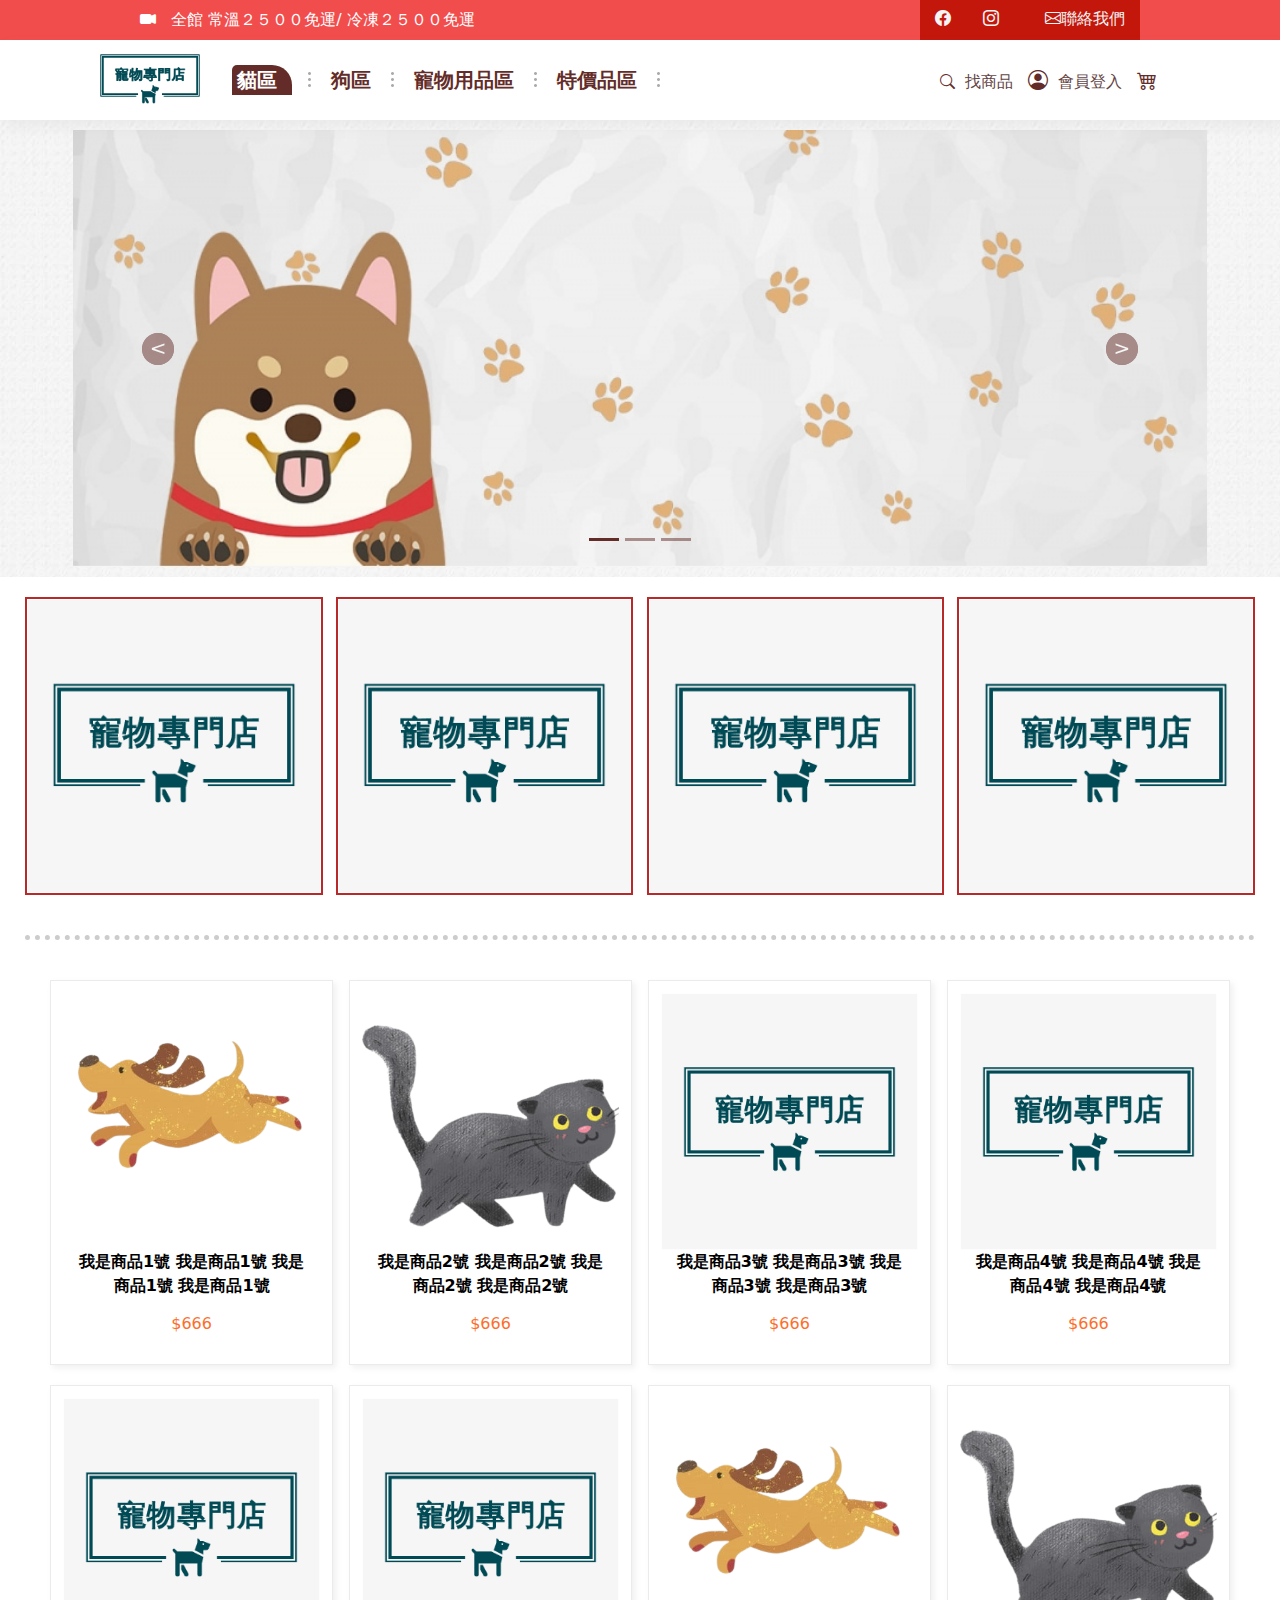
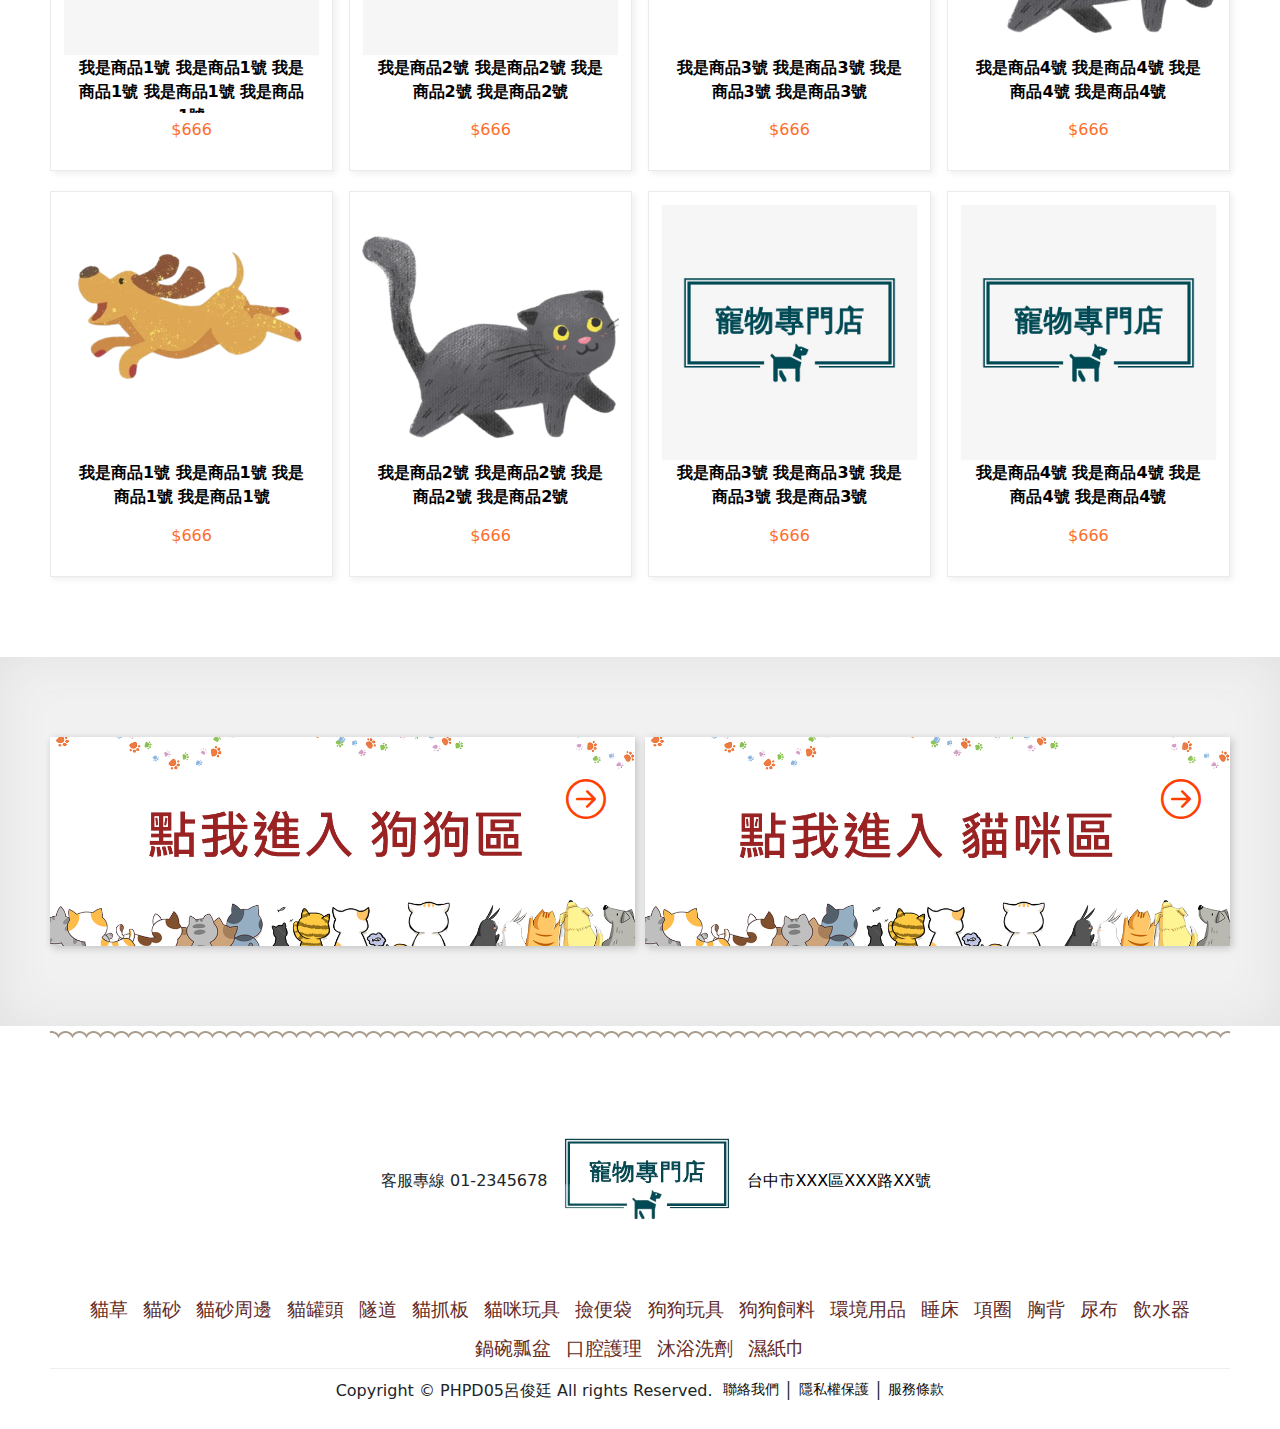
<file: index.html>
<!DOCTYPE html>
<html lang="en">
  <head>
    <meta charset="UTF-8" />
    <meta http-equiv="X-UA-Compatible" content="IE=edge" />
    <meta name="viewport" content="width=device-width, initial-scale=1.0" />
    <link rel="stylesheet" href="style.css" />
    <link rel="stylesheet" href="css/bootstrap.css" />

    <link
      rel="stylesheet"
      href="https://cdn.jsdelivr.net/npm/bootstrap-icons@1.10.5/font/bootstrap-icons.css"
    />
    <title>寵物專門店</title>
  </head>
  <body>
    <!-- https://www.joypetstore.com.tw/ -->
    <!--! https://icons.getbootstrap.com/#install -->

    <div class="top-box">
      <div class="container">
        <div class="bullhorn">
          <i class="bi bi-camera-video-fill" style="margin-right: 10px"></i>
          全館 常溫２５００免運/ 冷凍２５００免運
        </div>
        <div class="container-link">
          <a href="#"><i class="bi bi-facebook"></i></a>
          <a href="#"><i class="bi bi-instagram"></i></a>
          <a href="#"><i class="bi bi-envelope"></i>聯絡我們</a>
        </div>
      </div>
    </div>
    <!-- end to top-box -->
    <nav class="nav-fixed">
      <div class="header">
        <div class="logo">
          <a href="./index.html">
            <img src="img/iogo.png" class="logo-sign" alt="" />
          </a>
        </div>
        <div class="head-main">
          <div class="head-content">
            <ul class="nav-ul">
              <li class="nav-li">
                <a href="#">貓區</a>
                <ul style="display: none">
                  <li><a href="#">狗區</a></li>
                  <li><a href="#">寵物用品區</a></li>
                  <li><a href="#">特價品區</a></li>
                </ul>
              </li>
              <li class="nav-li"><a href="#">狗區</a></li>
              <li class="nav-li"><a href="#">寵物用品區</a></li>
              <li class="nav-li"><a href="#">特價品區</a></li>
            </ul>
          </div>
          <div class="head-option">
            <a href="#" class="option-s" id="options">
              <i class="bi bi-search"></i>找商品
            </a>
            <a href="member.html" class="option">
              <i class="bi bi-person-circle"></i>會員登入
            </a>
            <a href="#"><i class="bi bi-cart4"></i></a>
          </div>
        </div>
        <!-- end of head-main -->
      </div>
      <!-- end of header -->
    </nav>
    <!--! search框 -->
    <div
      class="search-outter"
      id="search-outter"
      style="opacity: 0; display: none"
    >
      <input type="text" name="keywords" placeholder="請輸入商品名稱" />
      <button class="s-btn">搜尋</button>
    </div>
    <!--! 輪播圖 -->
    <div class="carousel-background">
      <div
        id="dog"
        class="carousel slide"
        data-bs-ride="carousel"
        data-bs-interval="3000"
      >
        <div class="carousel-indicators">
          <button
            type="button"
            data-bs-target="#dog"
            data-bs-slide-to="0"
            class="active"
            aria-current="true"
            aria-label="Slide 1"
          ></button>
          <button
            type="button"
            data-bs-target="#dog"
            data-bs-slide-to="1"
            aria-label="Slide 2"
          ></button>
          <button
            type="button"
            data-bs-target="#dog"
            data-bs-slide-to="2"
            aria-label="Slide 3"
          ></button>
        </div>
        <div class="carousel-inner">
          <div class="carousel-item active">
            <img src="img/dog.jpg" class="img-fluid w-100" alt="..." />
          </div>
          <div class="carousel-item">
            <img src="img/dog.jpg" class="img-fluid w-100" alt="..." />
          </div>
          <div class="carousel-item">
            <img src="img/dog.jpg" class="img-fluid w-100" alt="..." />
          </div>
        </div>
        <button
          class="carousel-control-prev"
          type="button"
          data-bs-target="#dog"
          data-bs-slide="prev"
        >
          <span class="carousel-control-prev-icon" aria-hidden="true"></span>
          <span class="visually-hidden">Previous</span>
        </button>
        <button
          class="carousel-control-next"
          type="button"
          data-bs-target="#dog"
          data-bs-slide="next"
        >
          <span class="carousel-control-next-icon" aria-hidden="true"></span>
          <span class="visually-hidden">Next</span>
        </button>
      </div>
    </div>
    <!--end of carousel-background -->

    <!--! 主打商品 -->
    <div class="commodity">
      <div class="img-wrap">
        <a href="#" class="img-box">
          <img src="img/goods.png" />
        </a>
        <a href="#" class="img-box">
          <img src="img/goods.png" />
        </a>
        <a href="#" class="img-box">
          <img src="img/goods.png" />
        </a>
        <a href="#" class="img-box">
          <img src="img/goods.png" />
        </a>
      </div>
    </div>
    <!-- end of commodity -->

    <!--! 商品 -->
    <div class="goods">
      <div class="goods-item">
        <div class="goods-box">
          <a href="#" class="goods-content">
            <div class="pic">
              <img src="img/dog2.png" alt="" />
              <div class="goods-img"></div>
              <div class="goods-icon">
                <!-- <i class="bi bi-cart-fill"></i> -->
                <i class="bi bi-bag-check-fill"></i>
              </div>
            </div>
            <div class="ti">
              我是商品1號 我是商品1號 我是商品1號 我是商品1號
            </div>
            <p class="txt">$666</p>
          </a>
        </div>
        <div class="goods-box">
          <a href="#" class="goods-content">
            <div class="pic">
              <img src="img/cat.png" alt="" />
              <div class="goods-img"></div>
              <div class="goods-icon">
                <i class="bi bi-bag-check-fill"></i>
              </div>
            </div>
            <div class="ti">
              我是商品2號 我是商品2號 我是商品2號 我是商品2號
            </div>
            <p class="txt">$666</p>
          </a>
        </div>
        <div class="goods-box">
          <a href="#" class="goods-content">
            <div class="pic">
              <img src="img/goods.png" alt="" />
              <div class="goods-img"></div>
              <div class="goods-icon">
                <i class="bi bi-bag-check-fill"></i>
              </div>
            </div>
            <div class="ti">
              我是商品3號 我是商品3號 我是商品3號 我是商品3號
            </div>
            <p class="txt">$666</p>
          </a>
        </div>
        <div class="goods-box">
          <a href="#" class="goods-content">
            <div class="pic">
              <img src="img/goods.png" alt="" />
              <div class="goods-img"></div>
              <div class="goods-icon">
                <i class="bi bi-bag-check-fill"></i>
              </div>
            </div>
            <div class="ti">
              我是商品4號 我是商品4號 我是商品4號 我是商品4號
            </div>
            <p class="txt">$666</p>
          </a>
        </div>
        <div class="goods-box">
          <a href="#" class="goods-content">
            <div class="pic">
              <img src="img/goods.png" alt="" />
              <div class="goods-img"></div>
              <div class="goods-icon">
                <i class="bi bi-bag-check-fill"></i>
              </div>
            </div>
            <div class="ti">
              我是商品1號 我是商品1號 我是商品1號 我是商品1號 我是商品1號
            </div>
            <p class="txt">$666</p>
          </a>
        </div>
        <div class="goods-box">
          <a href="#" class="goods-content">
            <div class="pic">
              <img src="img/goods.png" alt="" />
              <div class="goods-img"></div>
              <div class="goods-icon">
                <i class="bi bi-bag-check-fill"></i>
              </div>
            </div>
            <div class="ti">
              我是商品2號 我是商品2號 我是商品2號 我是商品2號
            </div>
            <p class="txt">$666</p>
          </a>
        </div>
        <div class="goods-box">
          <a href="#" class="goods-content">
            <div class="pic">
              <img src="img/dog2.png" alt="" />
              <div class="goods-img"></div>
              <div class="goods-icon">
                <i class="bi bi-bag-check-fill"></i>
              </div>
            </div>
            <div class="ti">
              我是商品3號 我是商品3號 我是商品3號 我是商品3號
            </div>
            <p class="txt">$666</p>
          </a>
        </div>
        <div class="goods-box">
          <a href="#" class="goods-content">
            <div class="pic">
              <img src="img/cat.png" alt="" />
              <div class="goods-img"></div>
              <div class="goods-icon">
                <i class="bi bi-bag-check-fill"></i>
              </div>
            </div>
            <div class="ti">
              我是商品4號 我是商品4號 我是商品4號 我是商品4號
            </div>
            <p class="txt">$666</p>
          </a>
        </div>
        <div class="goods-box">
          <a href="#" class="goods-content">
            <div class="pic">
              <img src="img/dog2.png" alt="" />
              <div class="goods-img"></div>
              <div class="goods-icon">
                <i class="bi bi-bag-check-fill"></i>
              </div>
            </div>
            <div class="ti">
              我是商品1號 我是商品1號 我是商品1號 我是商品1號
            </div>
            <p class="txt">$666</p>
          </a>
        </div>
        <div class="goods-box">
          <a href="#" class="goods-content">
            <div class="pic">
              <img src="img/cat.png" alt="" />
              <div class="goods-img"></div>
              <div class="goods-icon">
                <i class="bi bi-bag-check-fill"></i>
              </div>
            </div>
            <div class="ti">
              我是商品2號 我是商品2號 我是商品2號 我是商品2號
            </div>
            <p class="txt">$666</p>
          </a>
        </div>
        <div class="goods-box">
          <a href="#" class="goods-content">
            <div class="pic">
              <img src="img/goods.png" alt="" />
              <div class="goods-img"></div>
              <div class="goods-icon">
                <i class="bi bi-bag-check-fill"></i>
              </div>
            </div>
            <div class="ti">
              我是商品3號 我是商品3號 我是商品3號 我是商品3號
            </div>
            <p class="txt">$666</p>
          </a>
        </div>
        <div class="goods-box">
          <a href="#" class="goods-content">
            <div class="pic">
              <img src="img/goods.png" alt="" />
              <div class="goods-img"></div>
              <div class="goods-icon">
                <i class="bi bi-bag-check-fill"></i>
              </div>
            </div>
            <div class="ti">
              我是商品4號 我是商品4號 我是商品4號 我是商品4號
            </div>
            <p class="txt">$666</p>
          </a>
        </div>
      </div>
    </div>
    <!-- end of goods -->

    <!--! gray-wrap -->
    <div class="gray-wrap">
      <div class="container-gray">
        <div class="group-wrap">
          <a href="#" class="group-link">
            <img src="img/GO_DOG2.png" alt="" />
            <div class="wrap-img"></div>
            <div class="wrap-icon">
              <i class="bi bi-arrow-right-circle"></i>
            </div>
          </a>
          <a href="#" class="group-link">
            <img src="img/GO_CAT2.png" alt="" />
            <div class="wrap-img"></div>
            <div class="wrap-icon">
              <i class="bi bi-arrow-right-circle"></i>
            </div>
          </a>
        </div>
      </div>
    </div>
    <!-- end of gray-wrap -->

    <!--! footer -->
    <div class="footer">
      <div class="foot-main">
        <div class="foot-top">
          <ul class="reset">
            <li>客服專線 01-2345678</li>
            <li class="foot-logo">
              <a href="#">
                <img src="img/re_goods.png" alt="" />
              </a>
            </li>
            <li>
              <a href="#">台中市XXX區XXX路XX號</a>
            </li>
          </ul>
        </div>
      </div>
      <div class="foot-btm">
        <div class="tag">
          <a href="#">貓草</a>
          <a href="#">貓砂</a>
          <a href="#">貓砂周邊</a>
          <a href="#">貓罐頭</a>
          <a href="#">隧道</a>
          <a href="#">貓抓板</a>
          <a href="#">貓咪玩具</a>
          <a href="#">撿便袋</a>
          <a href="#">狗狗玩具</a>
          <a href="#">狗狗飼料</a>
          <a href="#">環境用品</a>
          <a href="#">睡床</a>
          <a href="#">項圈</a>
          <a href="#">胸背</a>
          <a href="#">尿布</a>
          <a href="#">飲水器</a>
          <a href="#">鍋碗瓢盆</a>
          <a href="#">口腔護理</a>
          <a href="#">沐浴洗劑</a>
          <a href="#">濕紙巾</a>
        </div>
        <div class="copy">
          <p>Copyright © PHPD05呂俊廷 All rights Reserved.</p>
          &nbsp;&nbsp;
          <a href="#">聯絡我們</a>
          &nbsp;│&nbsp;
          <a href="#">隱私權保護</a>
          &nbsp;│&nbsp;
          <a href="#">服務條款</a>
        </div>
      </div>
    </div>
    <!-- end of footer -->
  </body>
  <script src="demo.js"></script>
  <script src="js/bootstrap.bundle.js"></script>
</html>
</file>
<file: style.css>
* {
  padding: 0;
  margin: 0;
  list-style: none;
}

.top-box {
  width: 100%;
  height: 40px;
  background-color: rgb(241, 77, 77);
}
.top-box .container {
  display: flex;
  justify-content: space-between;
  width: 80% !important;
  align-items: center;
  color: #ffffff;
  font-size: 16px;
  height: 40px;
  /* background-color: #704e4e; */
}

.container-link {
  display: flex;
  background-color: #c3170c;
  height: 40px;
  width: 220px;
  justify-content: space-between;
}
.container-link a {
  text-decoration: none;
  align-items: center;
  padding: 7px 15px;
  color: #f5f5f5;
  /* font-style: normal; */
  /* background-color: #e7d5d5; */
}
.container-link a:hover {
  color: #a8a8a8;
}
.container-link a:nth-child(2) {
  margin-right: 15px;
}

/*! header */
nav {
  position: sticky;
  top: 0;
  z-index: 9999;
  background-color: #fff;
}

.header {
  display: flex;
  width: 100%;
  height: 80px;
  justify-content: center;
  box-shadow: 5px 7px 13px rgba(147, 147, 147, 0.1);
}
.logo-main {
  display: flex;
  background-color: #e24848;
}
.logo {
  max-width: 260px;
}
.logo a {
  width: 120px;
  background-color: #fff;
}
.logo-sign {
  display: flex;
  margin: 10px;
  height: 60px;
  justify-content: right;
  background-size: 100%, auto;
  background-image: url("img/iogo.png");
  background-repeat: no-repeat;
  background-position: right center;
}
@media only screen and (max-width: 1366px) {
  .header .logo {
    max-width: 120px;
  }
}
.head-main {
  width: calc(100% - 270px);
  max-width: 1000px;
  display: flex;
  align-items: center;
}
.head-content {
  display: flex;
  width: calc(100% - 270px);
  font-size: 20px;
  align-items: center;
}

.head-content ul li:after {
  content: url("img/icon_menu_gap.png");
  /* left: 10px; */
  bottom: 0px;
  margin-right: 10px;
  margin-left: 10px;
  height: 30px;
}

.head-content ul li a {
  text-decoration: none;
  align-items: center;
  padding: 10px;
  color: #632c28;
  font-weight: bold;
}

.head-option a {
  text-decoration: none;
  align-items: center;
  color: #634343;
  position: relative;
}

.head-option a:after {
  content: "";
  position: absolute;
  width: 0;
  height: 4px;
  right: 50%;
  left: 50%;
  bottom: -4px;
  border-bottom: 4px solid rgb(124, 101, 101);
  transition: width 0.2s, left 0.2s;
  transition-timing-function: ease-out;
}
.head-option a:hover {
  color: #632c28;
}
.head-option a:hover:after {
  right: 0%;
  left: 0%;
  width: 100%;
}
ul {
  display: flex;
  list-style: none;
  padding: 0;
}
.nav-fixed.fixed {
  background-color: #462905;
  animation: fadeIn 0.25s 0.01s ease-in both;
}
.nav-fixed.fixed .logo-sign {
  background-color: #fff;
}
.nav-fixed.fixed .head-option a i {
  color: #ffa704;
}
.nav-fixed.fixed .head-option a:hover {
  color: #fff;
}
.nav-fixed.fixed .head-option a {
  color: #ffffff;
}
.nav-fixed.fixed .head-option a:after {
  border-bottom: 4px solid rgb(252, 94, 3);
}
.nav-fixed.fixed .nav-li a {
  color: #fff;
}
@keyframes fadeIn {
  0% {
    opacity: 0;
  }
  100% {
    opacity: 1;
  }
}
@media only screen and (max-width: 1030px) {
  .top-box .container {
    width: 100% !important;
  }
  .logo-sign {
    background-color: #fff;
  }
  .head-content {
    visibility: hidden;
  }
  .header {
    justify-content: space-between;
    background-color: #462905;
  }
  .head-option a {
    color: #ffffff;
  }
  .head-option a i {
    color: #ffa704;
  }
  .head-option a:hover {
    color: #fff;
  }
  .head-option a:after {
    border-bottom: 4px solid rgb(252, 94, 3);
  }
}

/*! search */
.search-outter {
  position: absolute;
  width: 100%;
  height: 60px;
  padding: 10px;
  background-color: #cacac9;
  border-radius: 10px;
  z-index: 999;
  transition: opacity 0.3s;
}
.search-outter input {
  width: calc(100% - 200px);
  height: 40px;
  border-style: none;
  border-radius: 30px;
  margin: 0 50px 0 30px;
  padding: 20px;
}
.search-outter button {
  width: 100px;
  height: 40px;
  border-radius: 20px;
  border: none;
  background-color: #632c28;
  color: #fff;
}
/*! icon */
.bi-search {
  width: 30px;
  height: 30px;
  padding: 10px;
  color: #632c28;
  font-size: 15px;
  border-radius: 5px;
}
.bi-person-circle {
  width: 30px;
  height: 30px;
  color: #632c28;
  font-size: 20px;
  padding: 10px;
}
.bi-cart4 {
  width: 30px;
  height: 30px;
  color: #632c28;
  font-size: 20px;
  padding: 10px;
}

/*! carousel */
.carousel-background {
  width: 100%;
  background: url(img/bg.jpg) repeat-x;
  padding: 10px 10px;
}
.carousel {
  width: 90%;
  margin: auto;
}
.carousel-indicators [data-bs-target] {
  background-color: #632c28 !important;
}
.carousel-control-next-icon,
.carousel-control-prev-icon {
  position: relative;
  background-color: #632c28;
  border-radius: 20px;
  font-size: 20px;
  z-index: 999;
}
.carousel-control-prev-icon:after {
  content: "<";
  position: absolute;
  background-color: #632c28;
  width: 2rem;
  height: 2rem;
  top: 0;
  left: 0;
  right: 0;
  bottom: 0;
  border-radius: 40px;
  z-index: 1;
}
.carousel-control-next-icon:before {
  content: ">";
  position: absolute;
  background-color: #632c28;
  width: 2rem;
  height: 2rem;
  top: 0;
  left: 0;
  right: 0;
  bottom: 0;
  border-radius: 20px;
  z-index: 1;
}
@media only screen and (max-width: 1030px) {
  .carousel {
    width: 100%;
  }
}
/*! 主打商品 */
.commodity {
  width: 1520px;
  margin: 0 auto;
  border-bottom: 5px dotted #ccc;
}
.img-wrap {
  width: 100%;
  margin: 20px auto 40px;
  display: flex;
  flex-wrap: wrap;
  justify-content: space-between;
  /* max-width: 100%;; */
}
.img-wrap .img-box {
  width: calc(25% - 10px);
  border: 2px solid #b82a2a;
  /* margin:20px; */
  /* background: #b82a2a; */
}
.img-wrap .img-box:hover {
  animation: pulse 0.5s cubic-bezier(0.7, 0, 0.3, 0.5) infinite;
}
@keyframes pulse {
  0% {
    -webkit-transform: scale3d(1, 1, 1);
    transform: scale3d(1, 1, 1);
  }

  50% {
    -webkit-transform: scale3d(1.05, 1.05, 1.05);
    transform: scale3d(1.05, 1.05, 1.05);
  }

  100% {
    -webkit-transform: scale3d(1, 1, 1);
    transform: scale3d(1, 1, 1);
  }
}

.pulse {
  -webkit-animation-name: pulse;
  animation-name: pulse;
}
.img-wrap a img {
  width: 100%;
}
@media only screen and (max-width: 1600px) {
  .commodity {
    width: calc(100% - 50px);
  }
  .goods-item {
    width: calc(100% - 200px);
  }
}

/*! 商品 */
.goods {
  width: 100%;
  margin: 0 auto;
}
.goods-item {
  width: 1170px;
  margin: 20px auto 40px;
  display: flex;
  padding: 20px 0;
  flex-wrap: wrap;
  justify-content: space-between;
}
.goods-box {
  margin-bottom: 20px;
  text-align: center;
  width: 24%;
  display: flex;
}
.goods-content {
  background: #fff;
  display: block;
  padding: 12px;
  box-shadow: 3px 3px 6px rgba(103, 103, 103, 0.1);
  border: 1px solid #ebebeb;
  text-decoration: none;
}
.goods-content:hover .goods-img,
.goods-content:hover .goods-icon {
  opacity: 1;
}
.goods-content .goods-img {
  content: "";
  position: absolute;
  background-color: #0000000e;
  right: 0;
  left: 0;
  top: 0;
  bottom: 0;
  opacity: 0;
  z-index: 99;
  transition: 0.4s;
}
.goods-content .pic img {
  width: 100%;
}
.goods-box .pic {
  position: relative;
}
.goods-icon {
  position: absolute;
  /* border:4px solid #000000; */
  border-radius: 30px;
  font-size: 40px;
  /* width:30%; */
  top: 20%;
  right: 42%;
  color: rgba(251, 200, 0, 0.9);
  opacity: 0;
  transition: 0.3s;
  z-index: 999;
}
.goods-content:hover .goods-icon {
  top: 40%;
}
.ti {
  color: #000;
  margin: 0 0 5px 0;
  position: relative;
  overflow: hidden;
  font-weight: bold;
  padding: 0 15px;
  height: 3.6rem;
}
.txt {
  color: #fd6e2b;
}
@media only screen and (max-width: 1300px) {
  .goods-item {
    width: calc(100% - 100px);
  }
}
@media only screen and (max-width: 1033px) {
  .goods-item {
    width: calc(100% -100px);
    justify-content: center;
  }
  .goods-box {
    margin-right: 20px;
    width: 30%;
  }
}
/*! 灰色連結 */
.gray-wrap {
  padding: 30px 0;
  box-shadow: 0 0px 50px inset rgba(100, 100, 100, 0.1);
  background: #f1f1f1;
}
.gray-wrap .container-gray {
  width: 1170px;
  margin: auto;
}
.group-wrap {
  width: 100%;
  display: flex;
  padding: 50px 0;
  justify-content: space-between;
}
.group-wrap .group-link {
  position: relative;
}
.group-wrap a:nth-child(1) {
  /* display: flex; */
  /* justify-content: space-between; */
  margin-right: 10px;
}

.group-wrap img {
  box-shadow: 2px 2px 8px rgba(0, 0, 0, 0.2);
  width: 100%;
  /* position: relative; */
}
.group-wrap a:hover .wrap-img {
  opacity: 1;
}
.wrap-img {
  content: "";
  position: absolute;
  background-color: #0000005f;
  right: 0;
  left: 0;
  top: 0;
  bottom: 0;
  opacity: 0;
  z-index: 99;
  transition: 0.4s;
}
.wrap-icon {
  position: absolute;
  font-size: 40px;
  transform: translateY(-50%);
  top: 30%;
  right: 5%;
  animation: pulse 0.5s cubic-bezier(0.7, 0, 0.3, 0.5) infinite;
  color: #ff4000;
  z-index: 999;
}
.group-wrap a:hover .wrap-icon {
  color: #fff;
}
@media only screen and (max-width: 1300px) {
  .gray-wrap .container-gray {
    width: calc(100% - 100px);
  }
}
@media only screen and (max-width: 1111px) {
  .gray-wrap .container-gray {
    width: calc(100% - 100px);
  }
}
/*! footer */
.footer {
  width: 100%;
  margin-top: 5px;
}
.foot-main {
  background: url(img/line_img.gif) repeat-x top;
  width: 1170px;
  margin: auto;
}
.foot-top {
  display: flex;
  padding: 50px 0 10px 0;
  justify-content: center;
}
.foot-top .reset {
  align-items: center;
  font-size: 1rem;
}
.foot-top .reset a {
  color: black;
  text-decoration: none;
}
.foot-top .reset a:hover {
  text-decoration: underline;
}
.foot-top .reset img {
  width: 200px;
}
@media only screen and (max-width: 1300px) {
  .foot-main {
    width: calc(100% - 100px);
  }
}

/*! footer keyword */
.footer .foot-btm {
  width: 1170px;
  margin: auto;
}
.footer .foot-btm .tag {
  border-bottom: 1px solid #efefef;
  text-align: center;
}
.footer .foot-btm .tag a {
  margin: 5px;
  color: #632c28;
  text-decoration: none;
  font-size: 1.2rem;
  display: inline-block;
}
@media only screen and (max-width: 1300px) {
  .footer .foot-btm {
    width: calc(100% - 100px);
  }
}

/*! copy */
.copy {
  margin: 10px;
  display: flex;
  justify-content: center;
}
.copy a {
  color: #090909;
  text-decoration: none;
  font-size: 0.9rem;
}
</file>
